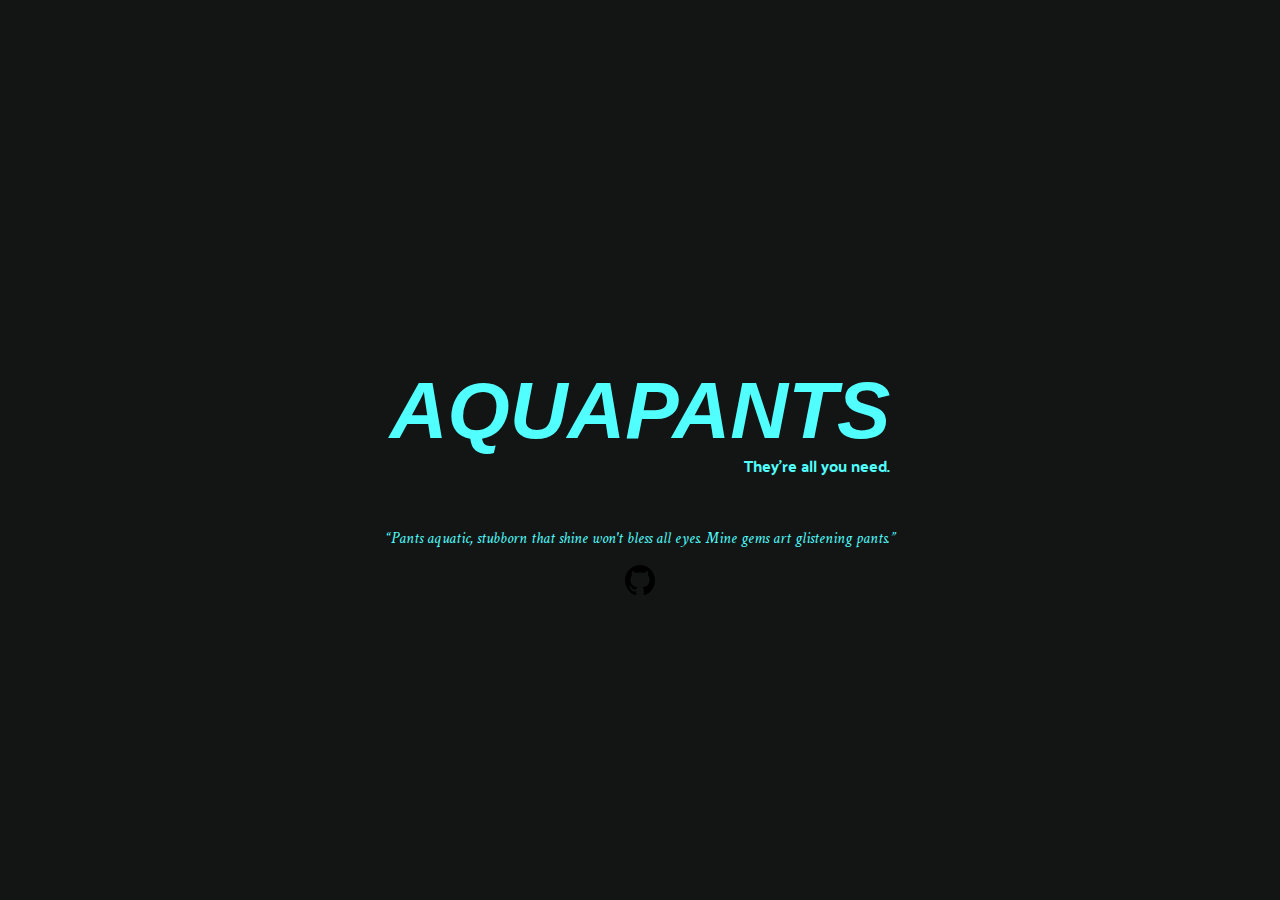
<file: index.html>
<!DOCTYPE html>
<html>

<head>
  <title>AQUAPANTS</title>
  <link rel="icon" type="image/x-icon" href="assets/favicon.ico">
  <link rel="stylesheet" href="index.css">

  <!-- Google fonts -->
  <link rel="preconnect" href="https://fonts.googleapis.com">
  <link rel="preconnect" href="https://fonts.gstatic.com" crossorigin>
  <link href="https://fonts.googleapis.com/css2?family=Crimson+Text&family=Palanquin+Dark&family=Slackey&display=swap"
    rel="stylesheet">

  <meta name="viewport" content="width=device-width, initial-scale=1.0">
</head>

<body>
  <div id="page-container">
    <header id="aquapants-header">
      <h1> AQUAPANTS </h1>
      <p>They're all you need.</p>
    </header>
    <p><q>Pants aquatic, stubborn that shine won't bless all eyes. Mine gems art glistening pants.</q></p>
    <div id="links">
      <a id="github-link" href="https://github.com/aquapants">
        <img src="assets/github.svg" alt="github logo" width="30" height="30">
      </a>
    </div>
  </div>
</body>

</html>
</file>
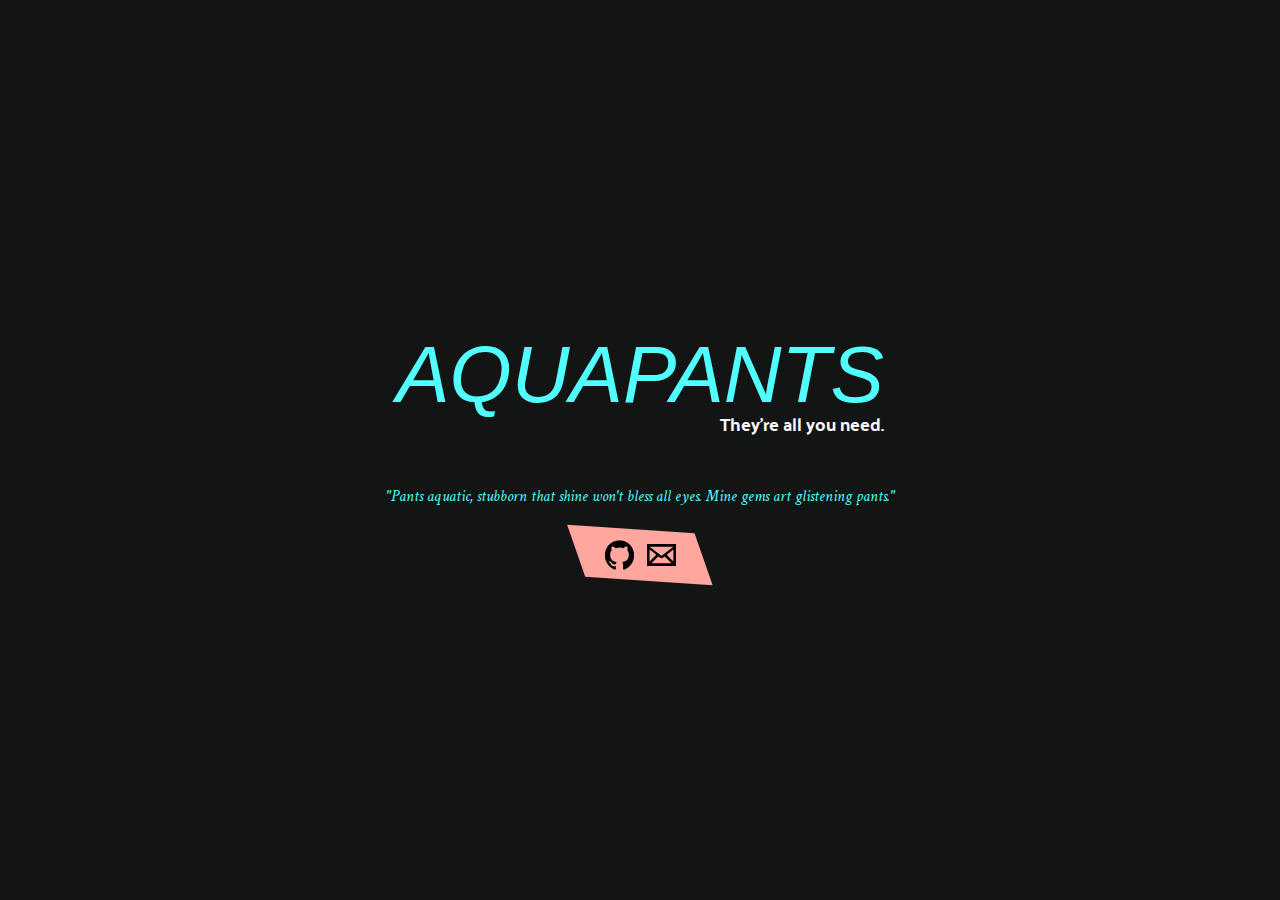
<file: site/index.html>
<!doctype html>
<html>
  <head>
    <title>AQUAPANTS</title>
    <link rel="icon" type="image/x-icon" href="assets/favicon.ico" />
    <link rel="stylesheet" href="reset.css" />
    <link rel="stylesheet" href="index.css" />

    <!-- Google fonts -->
    <link rel="preconnect" href="https://fonts.googleapis.com" />
    <link rel="preconnect" href="https://fonts.gstatic.com" crossorigin />
    <link
      href="https://fonts.googleapis.com/css2?family=Crimson+Text&family=Palanquin+Dark&family=Slackey&display=swap"
      rel="stylesheet"
    />

    <meta name="viewport" content="width=device-width, initial-scale=1.0" />
  </head>

  <body>
    <div id="page-container">
      <header id="aquapants-header">
        <h1>AQUAPANTS</h1>
        <p>They're all you need.</p>
      </header>
      <p id="aquapants-quote">
        <q
          >Pants aquatic, stubborn that shine won't bless all eyes. Mine gems
          art glistening pants.</q
        >
      </p>
      <div id="links-background">
        <div id="links">
          <a id="github-link" href="https://github.com/aquapants">
            <img
              src="assets/github.svg"
              alt="github logo"
              width="30"
              height="30"
            />
          </a>
          <a id="email-link" href="mailto:hello@aquapants.org">
            <img
              src="assets/mail.svg"
              alt="envelope icon"
              width="30"
              height="30"
            />
          </a>
        </div>
      </div>
    </div>
  </body>
</html>
</file>
<file: index.css>
:root {
  background-color: #131515;
  color: #51FFFF;
}

html {
  display: flex;
  flex-direction: column;
  min-height: 100%;
}

body {
  display: flex;
  flex-direction: column;
  flex-grow: 1;
}

#page-container {
  display: flex;
  flex-grow: 1;
  flex-direction: column;
  justify-content: center;
  align-items: center;
  text-align: center;
}

#aquapants-header {
  margin: 1em;
  padding-bottom: 1em;
}

#aquapants-header h1 {
  font-family: "Slackey", "Helvetica", "Arial";
  font-style: italic;
  font-variant: small-caps;
  font-size: 5em;
  line-height: 1em;
  margin-bottom: 0;
}

#aquapants-header p {
  margin: 0;
  float: right;
  font-family: "Palanquin Dark"
}

q {
  font-family: "Crimson Text";
  font-style: italic;
}
</file>
<file: site/index.css>
:root {
  background-color: #131515;
  color: #51ffff;
}

html {
  display: flex;
  flex-direction: column;
  min-height: 100%;
}

body {
  display: flex;
  flex-direction: column;
  flex-grow: 1;
}

#page-container {
  display: flex;
  flex-grow: 1;
  flex-direction: column;
  justify-content: center;
  align-items: center;
  text-align: center;
}

#aquapants-header {
  margin: 1em;
  padding-bottom: 1em;
}

#aquapants-header h1 {
  font-family: "Slackey", "Helvetica", "Arial";
  font-style: italic;
  font-variant: small-caps;
  font-size: 5em;
  line-height: 1em;
  margin-bottom: 0;
}

#aquapants-header p {
  margin: 0;
  float: right;
  color: #fffafb;
  font-family: "Palanquin Dark";
  font-size: 1.1em;
  /* todo: choose alt fonts */
}

#aquapants-quote {
  margin: 1.5em;
}

#aquapants-quote q {
  font-family: "Crimson Text";
  /* todo: choose alt fonts */
  font-style: italic;
}

/*Tablet size*/
@media screen and (max-width: 768px) {
  #aquapants-header h1 {
    font-size: 3.5em;
  }

  #aquapants-quote {
    margin-top: 0px;
  }
}

/*Mobile L size*/
@media screen and (max-width: 425px) {
  #aquapants-header h1 {
    font-size: 2.6em;
  }

  #aquapants-header p {
    font-size: 0.9em;
  }

  #aquapants-quote q {
    font-size: 0.9em;
  }
}

/*Mobile S size*/
@media screen and (max-width: 320px) {
  #aquapants-header h1 {
    font-size: 2em;
  }

  #aquapants-quote q {
    font-size: 0.8em;
  }
}

#links-background {
  background-color: #ffa69e;
  --links-background-skewX: 15deg;
  --links-background-skewY: 5deg;
  --links-background-scaleX: 1.3;
  --links-background-scaleY: 1;
  /* matrix(scaleX(), skewY(), skewX(), scaleY(), translateX(), translateY()) */
  transform: scale(
      var(--links-background-scaleX),
      var(--links-background-scaleY)
    )
    skew(var(--links-background-skewX), var(--links-background-skewY));
}

#links {
  padding: 0.7em 0.8em;
  /* Counteract the background transform */
  transform: skew(
      calc(var(--links-background-skewX) * -1),
      calc(var(--links-background-skewY) * -1)
    )
    scale(
      calc(1 / var(--links-background-scaleX)),
      calc(1 / var(--links-background-scaleY))
    );
  display: flex;
  flex-direction: row;
}

#links #github-link {
  margin-right: 0.8em;
}

#links a {
  display: flex;
}

#links a:hover img {
  transform: translate3d(0, -0.2em, 0);
}
</file>
